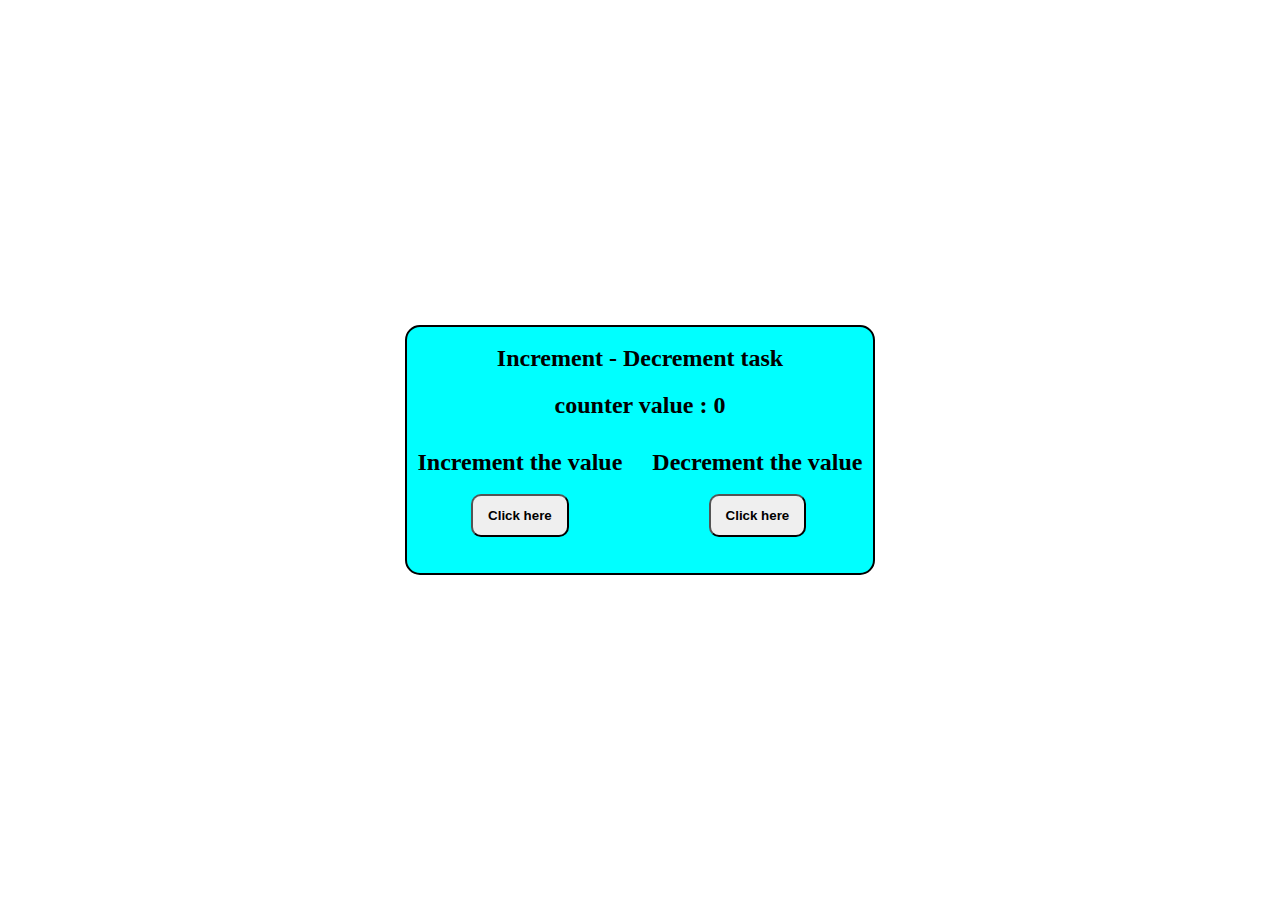
<file: 42_inc_dec_task/index.html>
<!DOCTYPE html>
<html lang="en">
<head>
    <meta charset="UTF-8">
    <meta name="viewport" content="width=device-width, initial-scale=1.0">
    <title>Document</title>
    <link rel="stylesheet" href="style.css">
</head>
<body>
    <main>
        <h2 id="task">Increment - Decrement task</h2>
        <h2 id="count">counter value : 0</h2>
        <section>
            <div>
                <h2>Increment the value </h2>
                <button id="inc">Click here</button>
            </div>
            <div>
                <h2>Decrement the value </h2>
                <button id="dec">Click here</button>
            </div>
        </section>
    </main>
    <script src="script.js"></script>
</body>
</html>
</file>
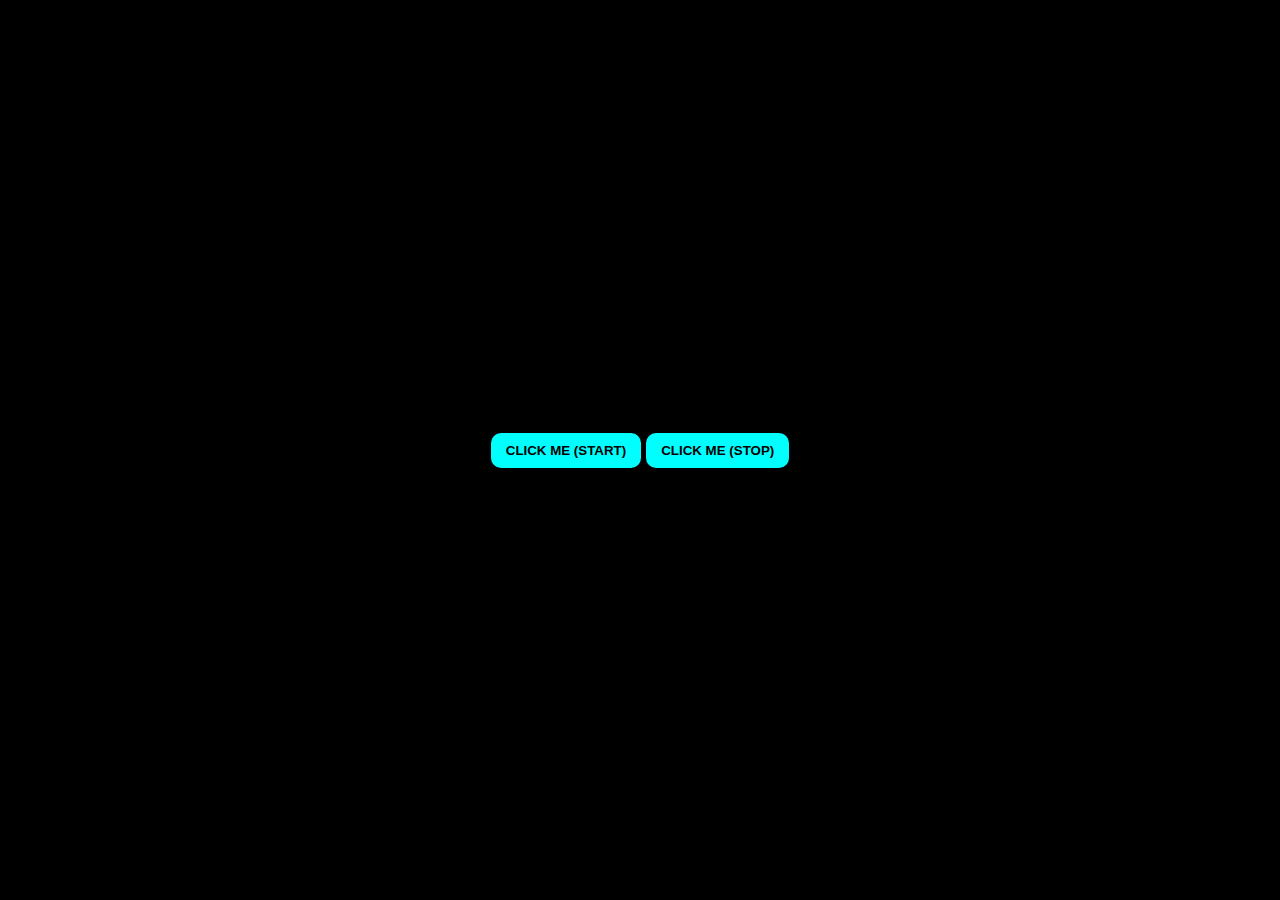
<file: 44_Poppers_box_or_text/index.html>
<!DOCTYPE html>
<html lang="en">
<head>
    <meta charset="UTF-8">
    <meta name="viewport" content="width=device-width, initial-scale=1.0">
    <title>Document</title>
    <link rel="stylesheet" href="style.css">
</head>
<body>
    <main>
        <button id="start">CLICK ME (START)</button>
        <button id="end">CLICK ME (STOP)</button>
    </main>
    <script src="script_text.js"></script>
</body>
</html>
</file>
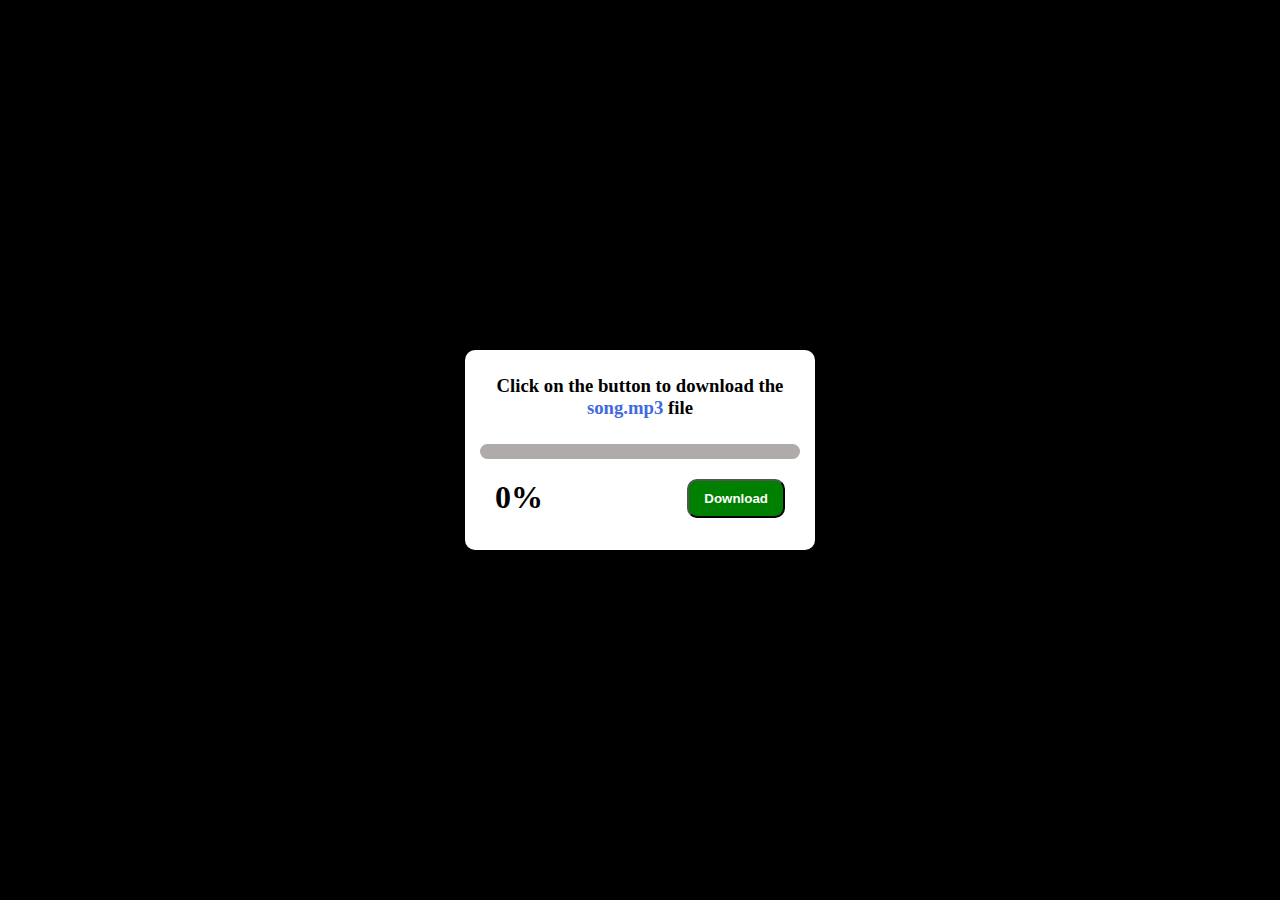
<file: 45_Downloading_Effect/index.html>
<!DOCTYPE html>
<html lang="en">
  <head>
    <meta charset="UTF-8" />
    <meta name="viewport" content="width=device-width, initial-scale=1.0" />
    <title>Document</title>
    <link rel="stylesheet" href="style.css" />
  </head>
  <body>
    <main>
      <div id="outside">
        <h3>Click on the button to download the <span>song.mp3</span> file</h3>
        <div id="outer">
          <div id="inner"></div>
        </div>
        <div id="btm">
          <h1 id="percentage">0%</h1>
          <button>Download</button>
        </div>
      </div>
    </main>
    <script src="script.js"></script>
  </body>
</html>
</file>
<file: 42_inc_dec_task/style.css>
* {
  margin: 0;
  padding: 0;
  box-sizing: border-box;
}

html, body {
  height: 100%;
  width: 100%;
}

main{
    height: 250px;
    width: 470px;
    background-color: aqua;
    position:absolute;
    top: 50%;
    left: 50%;
    transform: translate(-50%,-50%);
    border-radius: 15px;
    border: 2px solid black;
}

section{
    padding-top: 10px;
    display: flex;
    align-items: center;
    justify-content: center;
    gap: 10px;
}

div{
    display: flex;
    flex-direction: column;
    align-items: center;
    justify-content: center;
    gap: 8px;
}

h2{
    text-align: center;
    padding: 10px 10px;
    font-weight: 800;
    font-size: px;
}


button{
    padding: 12px 15px;
    border-radius: 10px;
    font-weight: 600;
}

button:active{
    scale:0.9;
}

#task{
    margin-top: 8px;
}
</file>
<file: 44_Poppers_box_or_text/style.css>
* {
  margin: 0;
  padding: 0;
  box-sizing: border-box;
}

html, body {
  height: 100%;
  width: 100%;
  overflow:hidden;
}

main{
    height: 100%;
    width: 100%;
    background-color: black;
    display: flex;
    align-items: center;
    justify-content: center;
    gap:5px;
    white-space: nowrap;
}

button{
    padding: 10px 15px;
    background-color: cyan;
    border:none;
    font-weight: 600;
    border-radius: 10px;
    position: relative;
    z-index: 2;
}

button:active{
    scale:0.9;
}
</file>
<file: 45_Downloading_Effect/style.css>
* {
  margin: 0;
  padding: 0;
  box-sizing: border-box;
}

html, body {
  height: 100%;
  width: 100%;
}

main{
    height: 100%;
    width: 100%;
    background-color: black;
    display: flex;
    align-items: center;
    justify-content: center;
}

#outside{
    height: 200px;
    width: 350px;
    background-color: white;
    border-radius: 10px;
    padding: 15px;
    display: flex;
    flex-direction: column;
    gap: 15px;
}

#outer{
    height: 15px;
    width: 100%;
    background-color: rgb(176, 171, 171);
    border-radius: 10px;
    overflow: hidden;
}

#inner{
    height: 15px;
    width: 0%;
    background-color: green;
}

#btm{
    display: flex;
    justify-content: space-between;
    padding: 5px 15px;
}

button{
    padding: 10px 15px;
    font-weight: 600;
    border-radius: 10px;
    background-color: green;
    color: white;
}

button:active{
    scale: 0.9;
}

h3{
    text-align: center;
    padding: 10px 10px;
}



span{
    color: royalblue;
}
</file>
